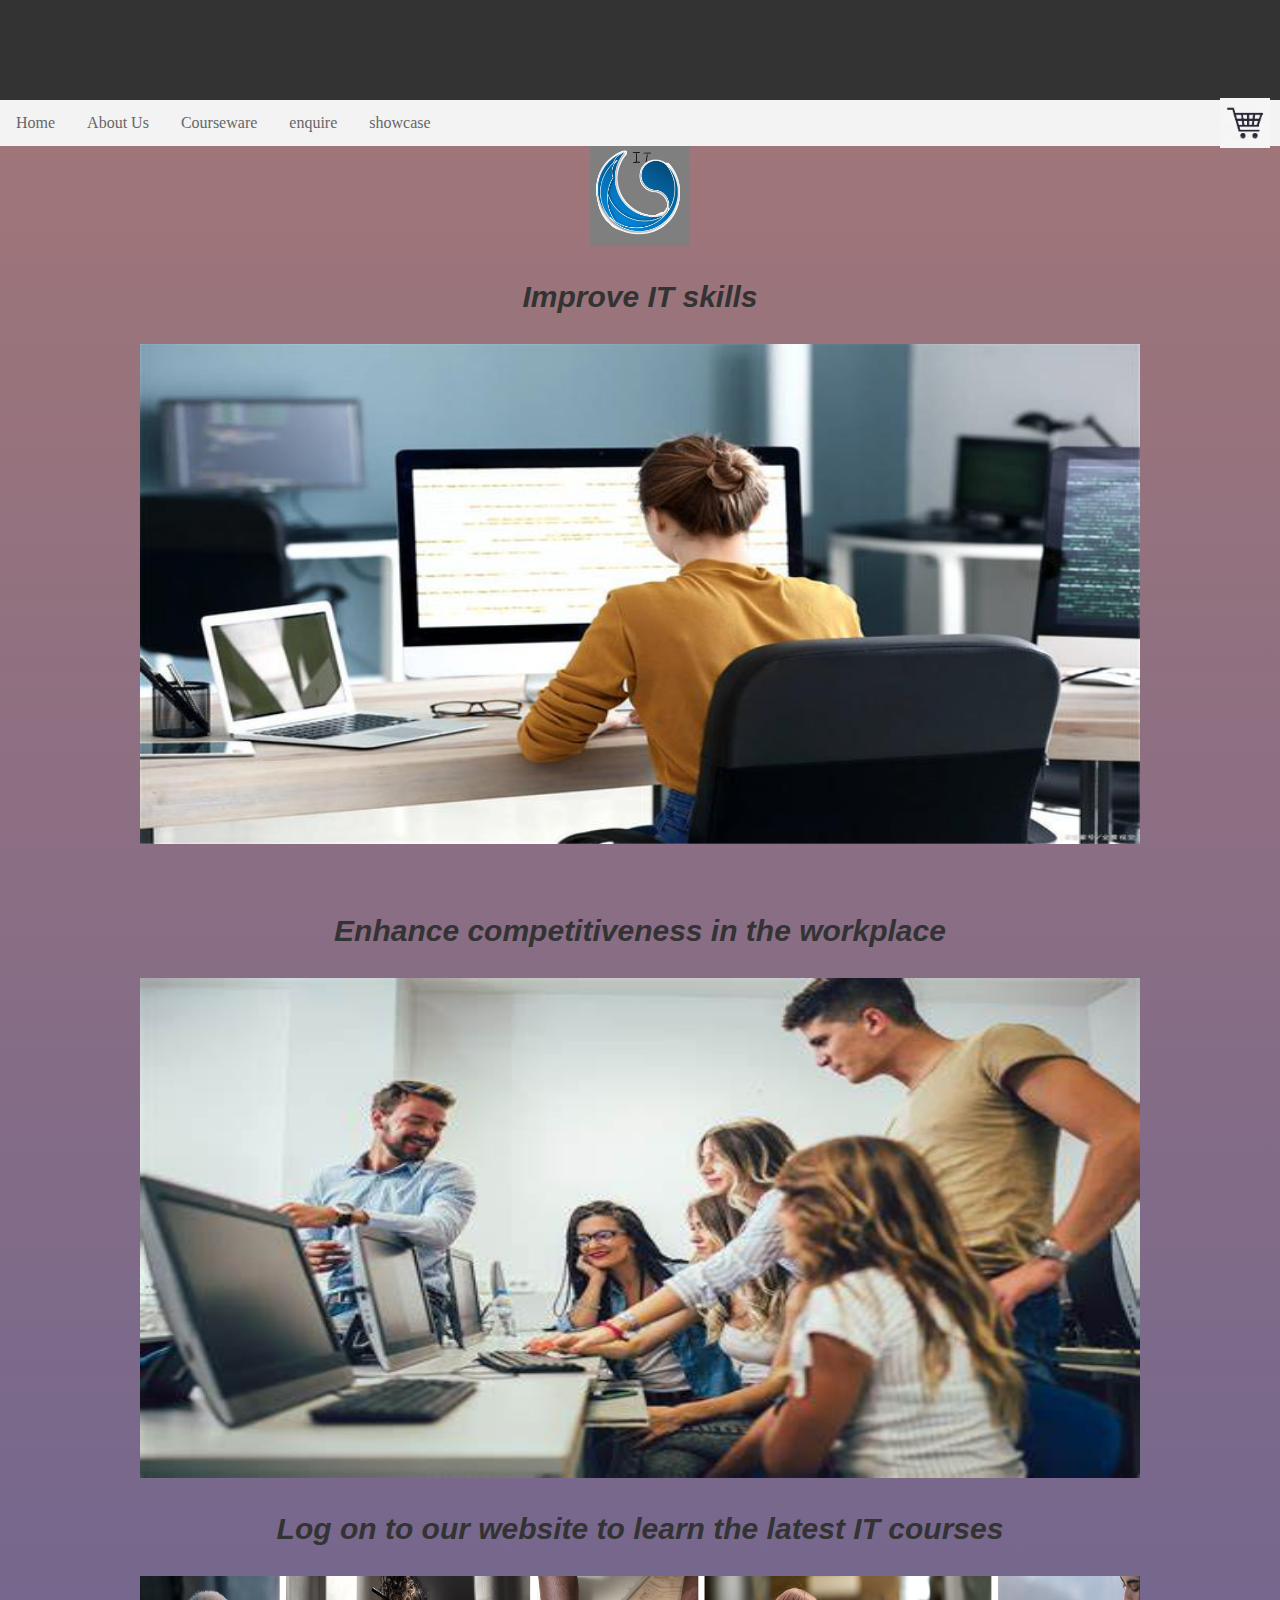
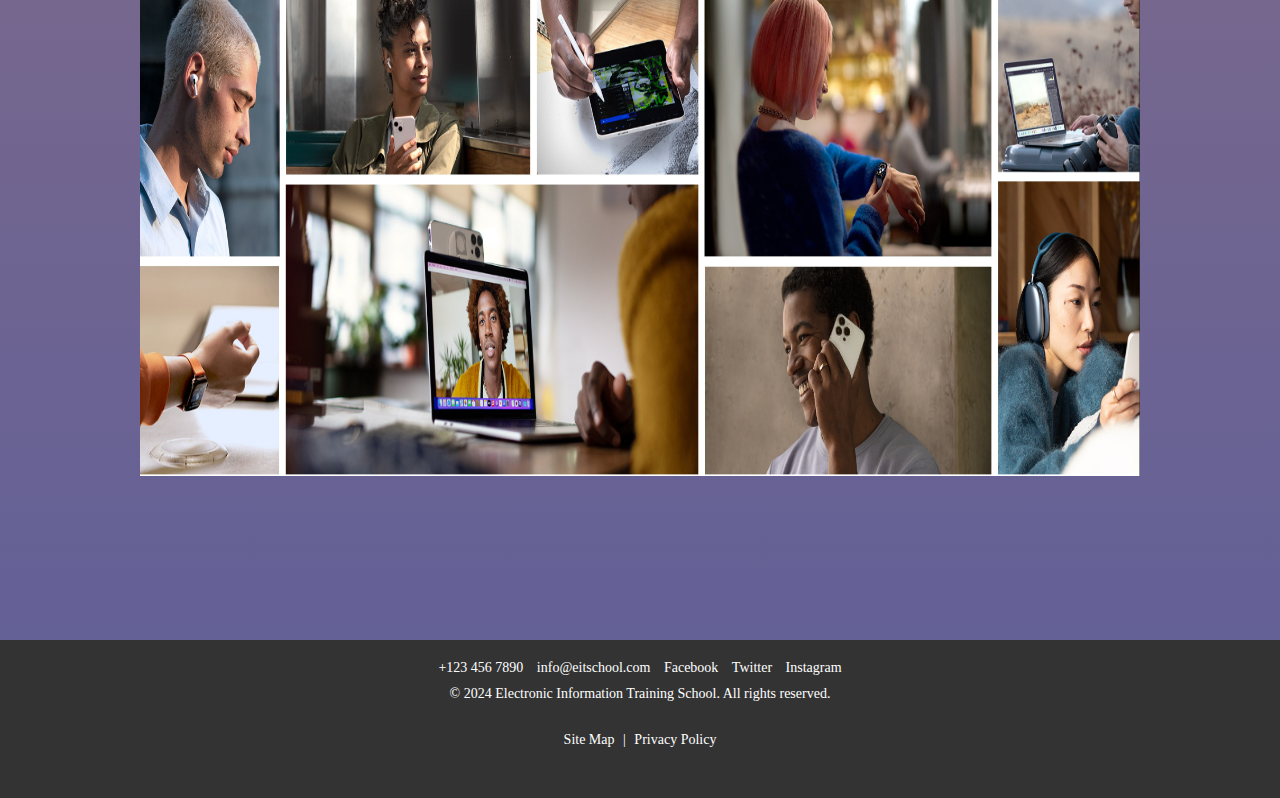
<file: index.html>
<!DOCTYPE html>  
<html lang="en">  
<head>  
    <meta charset="UTF-8">  
    <meta name="viewport" content="width=device-width, initial-scale=1.0">  
    <title>RTO Training Resources</title>  
    <link rel="stylesheet" href="styles.css">  
    <script src="script.js" defer></script>  
</head>  
</style>
<body>  
    <header>  
        <h1>Electronic information training school</h1>  
    </header>  
    <div id="shopping">
    <a href="createpage.html">  
        <img id="shop"src="11.png" >  
    </a>
</div>  
    <nav>  
        <ul>  
            <li><a href="index.html">Home</a></li>  
            <li><a href="aboutus.html">About Us</a></li>  
            <li><a href="course.html">Courseware</a></li>  
            <li><a href="login.html">enquire</a></li>  
            <li><a href="showcase.html">showcase</a></li>
        </ul>  
    </nav>  
    <div style="text-align: center;"> 
    <img class="blinking-image" src="logo.jpg" width="100" height="100">  <p>Improve IT skills</p></div>
    <div style="text-align: center;"> 
    <img class="animated-image" src="123.png"><br><br><br>
    <p>Enhance competitiveness in the workplace</p>
    <img class="animated-image" src="sss.jpg">
    <p>Log on to our website to learn the latest IT courses</p>
    <img class="animated-image" src="kkk.png">
    </div>
    <main>  
        <section id="home">  
            <!-- Home content here -->  
        </section>  
        <section id="about">  
            <!-- About content here -->  
        </section>  
        <section id="courses">  
            <!-- Courseware content here -->  
        </section>  
        <section id="projects">  
            <!-- Project content here -->  
        </section>  
    </main>  
    
    <footer>  
        <div class="footer-links">  
          <a href="tel:+1234567890"><i class="fas fa-phone"></i> +123 456 7890</a>  
          <a href="mailto:info@eitschool.com"><i class="fas fa-envelope"></i> info@eitschool.com</a>  
          <a href="https://www.facebook.com/eitschool" target="_blank"><i class="fab fa-facebook-square"></i> Facebook</a>  
          <a href="https://www.twitter.com/eitschool" target="_blank"><i class="fab fa-twitter-square"></i> Twitter</a>  
          <a href="https://www.instagram.com/eitschool" target="_blank"><i class="fab fa-instagram-square"></i> Instagram</a>  
        </div>  
        <div class="copyright">  
          <h9>&copy; 2024 Electronic Information Training School. All rights reserved.</p>  
          <h9><a href="sitemap.xml">Site Map</a> | <a href="privacy.html">Privacy Policy</a></p>  
        </div>  
      </footer> 
    
</body>  
</html>
</file>
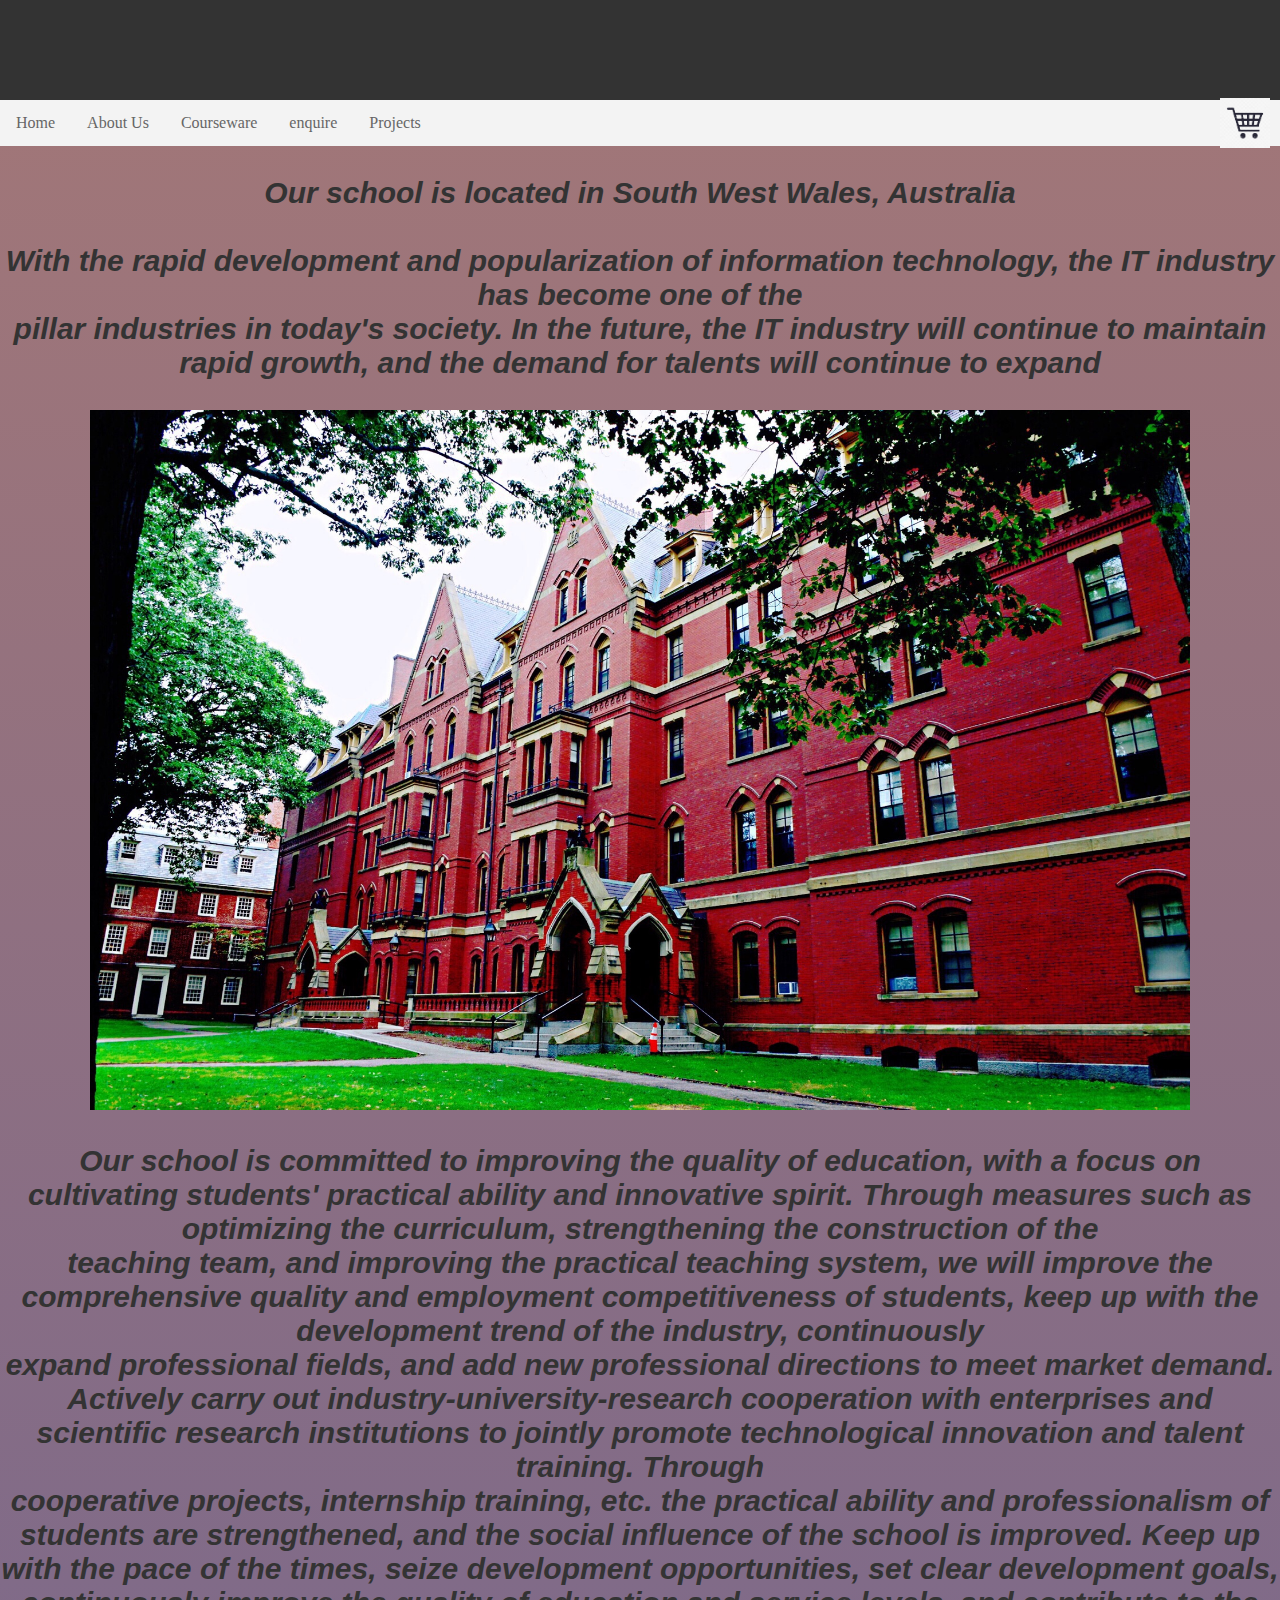
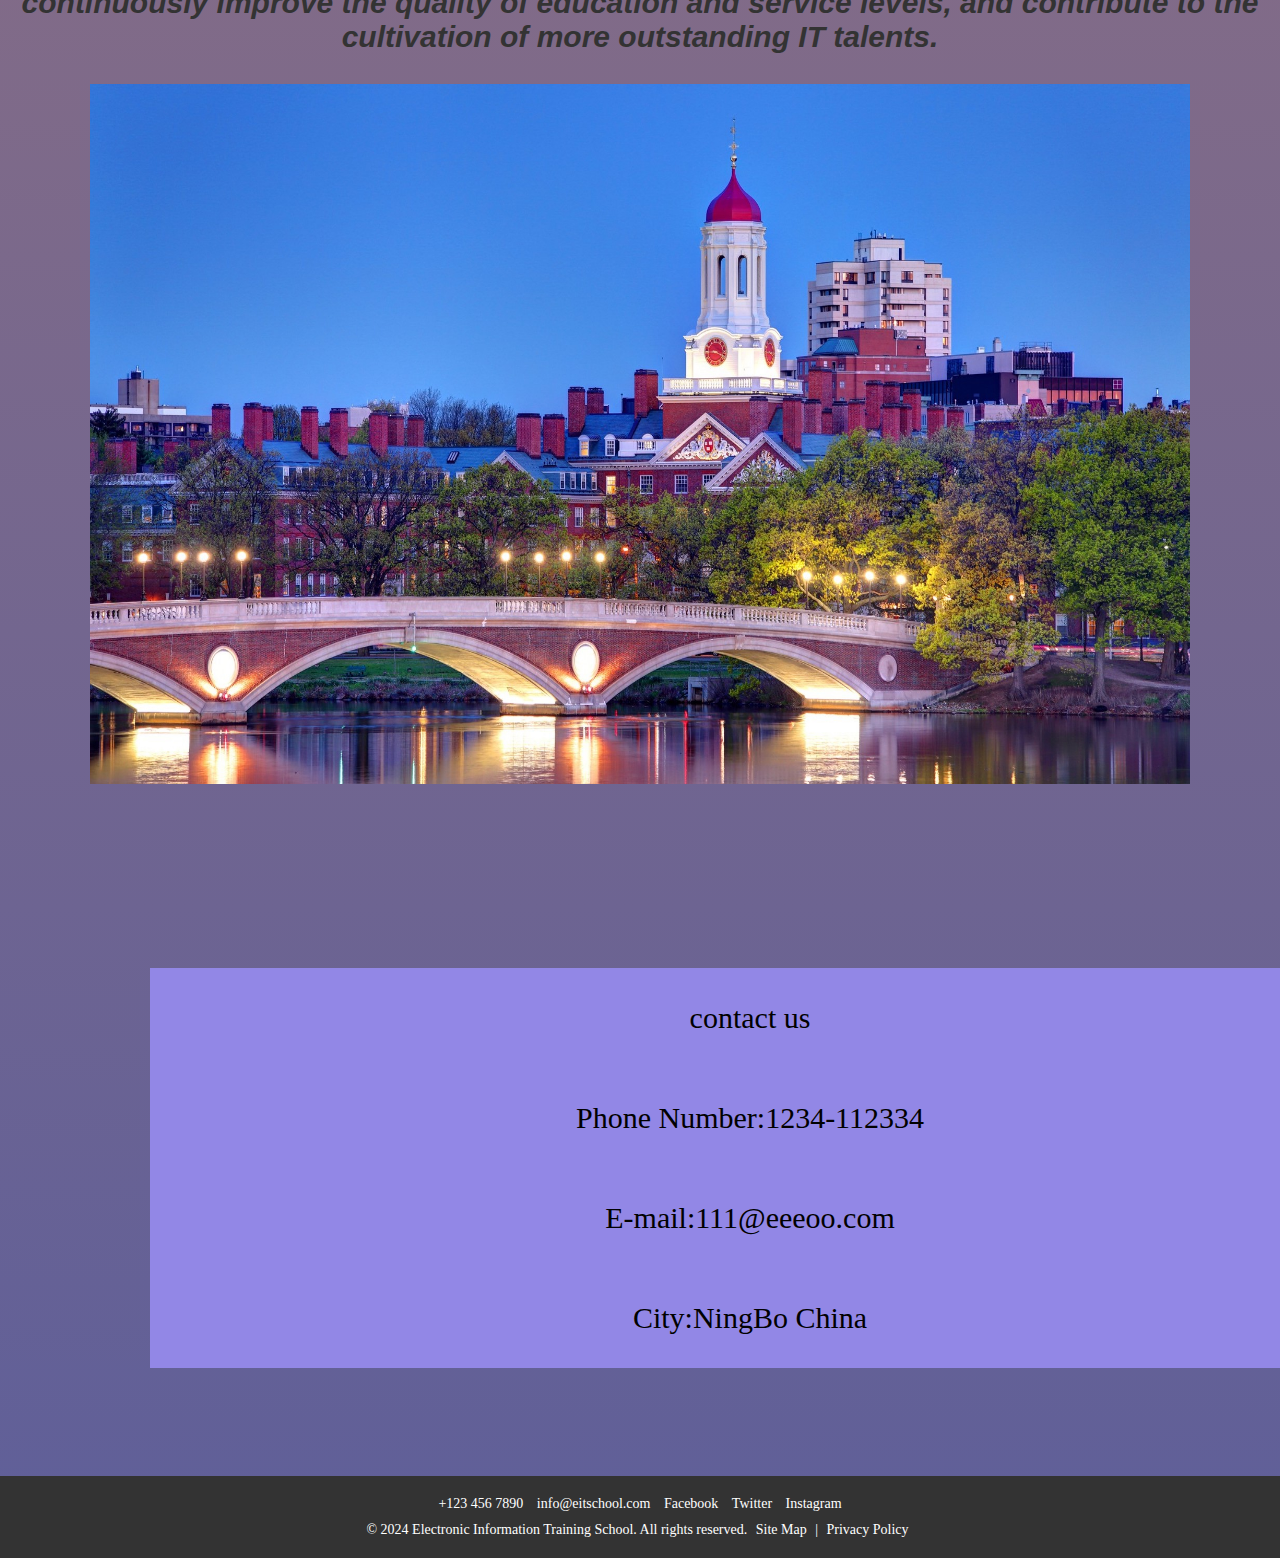
<file: aboutus.html>
<!DOCTYPE html>  
<html lang="en">  
<head>  
    <meta charset="UTF-8">  
    <meta name="viewport" content="width=device-width, initial-scale=1.0">  
    <title>RTO Training Resources</title>  
    <link rel="stylesheet" href="styles.css">  
    <script src="script.js" defer></script>  
</head>  
<body>  
    <header>  
        <h1>About us</h1>  
    </header>  
    <div id="shopping">
        <a href="createpage.html">  
            <img id="shop"src="11.png" >  
        </a>
    </div>  
    <nav>  
        <ul>  
            <li><a href="index.html">Home</a></li>  
            <li><a href="aboutus.html">About Us</a></li>  
            <li><a href="course.html">Courseware</a></li>  
            <li><a href="login.html">enquire</a></li>  
            <li><a href="showcase.html">Projects</a></li>
        </ul>  
    </nav> 
    <div style="text-align: center;">
    <p>Our school is located in South West Wales, Australia<br><br>
      With the rapid development and popularization of information technology, 
      the IT industry has become one of the <br>pillar industries in today's society. 
      In the future, the IT industry will continue to maintain rapid growth, and the
       demand for talents will continue to expand</p>
    <img src="school.jpg" width="1100px" height="700px">
    <p>Our school is committed to improving the quality of education, with a focus on cultivating 
      students' practical ability and innovative spirit. Through measures such as optimizing the 
      curriculum, strengthening the construction of the <br>teaching team, and improving the practical 
      teaching system, we will improve the comprehensive quality and employment competitiveness of
       students, keep up with the development trend of the industry, continuously <br>expand professional
        fields, and add new professional directions to meet market demand. Actively carry out industry-university-research 
        cooperation with enterprises and scientific research institutions to jointly promote 
        technological innovation and talent training. Through <br>cooperative projects, internship training, etc.
         the practical ability and professionalism of students are strengthened, and the social influence of 
         the school is improved. Keep up with the pace of the times, seize development opportunities, set clear 
         development goals, continuously improve the quality of education and service levels, and contribute to the 
         cultivation of more outstanding IT talents.</p>
    <img src="school2.jpg" width="1100px" height="700px">
  </div> 
    <div class="block1">contact us<br> Phone Number:1234-112334<br>E-mail:111@eeeoo.com<br>City:NingBo China</div>

   
    <br><br><br><br><br><br><br><br><br><br><br><br><br><br><br><br>
     <footer>  
        <div class="footer-links">  
          <a href="tel:+1234567890"><i class="fas fa-phone"></i> +123 456 7890</a>  
          <a href="mailto:info@eitschool.com"><i class="fas fa-envelope"></i> info@eitschool.com</a>  
          <a href="https://www.facebook.com/eitschool" target="_blank"><i class="fab fa-facebook-square"></i> Facebook</a>  
          <a href="https://www.twitter.com/eitschool" target="_blank"><i class="fab fa-twitter-square"></i> Twitter</a>  
          <a href="https://www.instagram.com/eitschool" target="_blank"><i class="fab fa-instagram-square"></i> Instagram</a>  
        </div>  
        <div class="copyright">  
          <h11>&copy; 2024 Electronic Information Training School. All rights reserved.</h11>  
          <h11><a href="sitemap.xml">Site Map</a> | <a href="privacy.html">Privacy Policy</a></h11>  
        </div>  
      </footer> 
    
</body>  
</html>
</file>
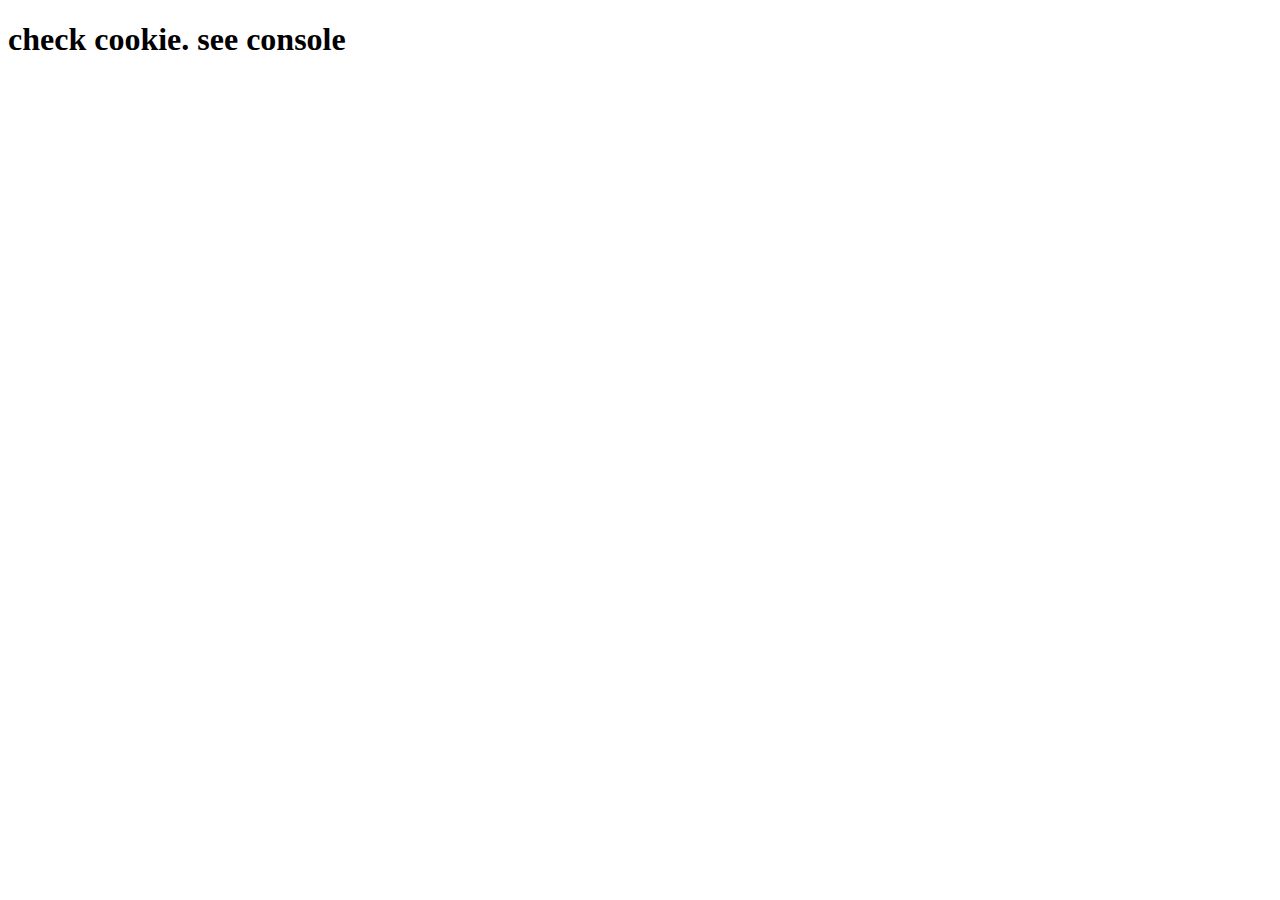
<file: check_cookies.html>
<!DOCTYPE html>
<html lang="en">
<head>
    <meta charset="UTF-8">
    <meta name="viewport" content="width=device-width, initial-scale=1.0">
    <title>Document</title>
</head>
<body>
    <h1>check cookie. see console</h1>



<script>

//let username = getCookie("username");

function getCookie(name) {  
    var nameEQ = name + "=";  
    var ca = document.cookie.split(';');  
    for (var i = 0; i < ca.length; i++) {  
        var c = ca[i];  
        while (c.charAt(0) === ' ') c = c.substring(1, c.length);  
        if (c.indexOf(nameEQ) === 0) return c.substring(nameEQ.length, c.length);  
    }  
    return null;  
}  

window.onload = function() {  
    let username = getCookie('username');  
    let password = getCookie('password');  
    if (username) {  
        
        console.log('Welcome back, ' + username + '!');  
        console.log('password ' + password + '!');  
        
       
    }  
};


</script>
</body>
</html>
</file>
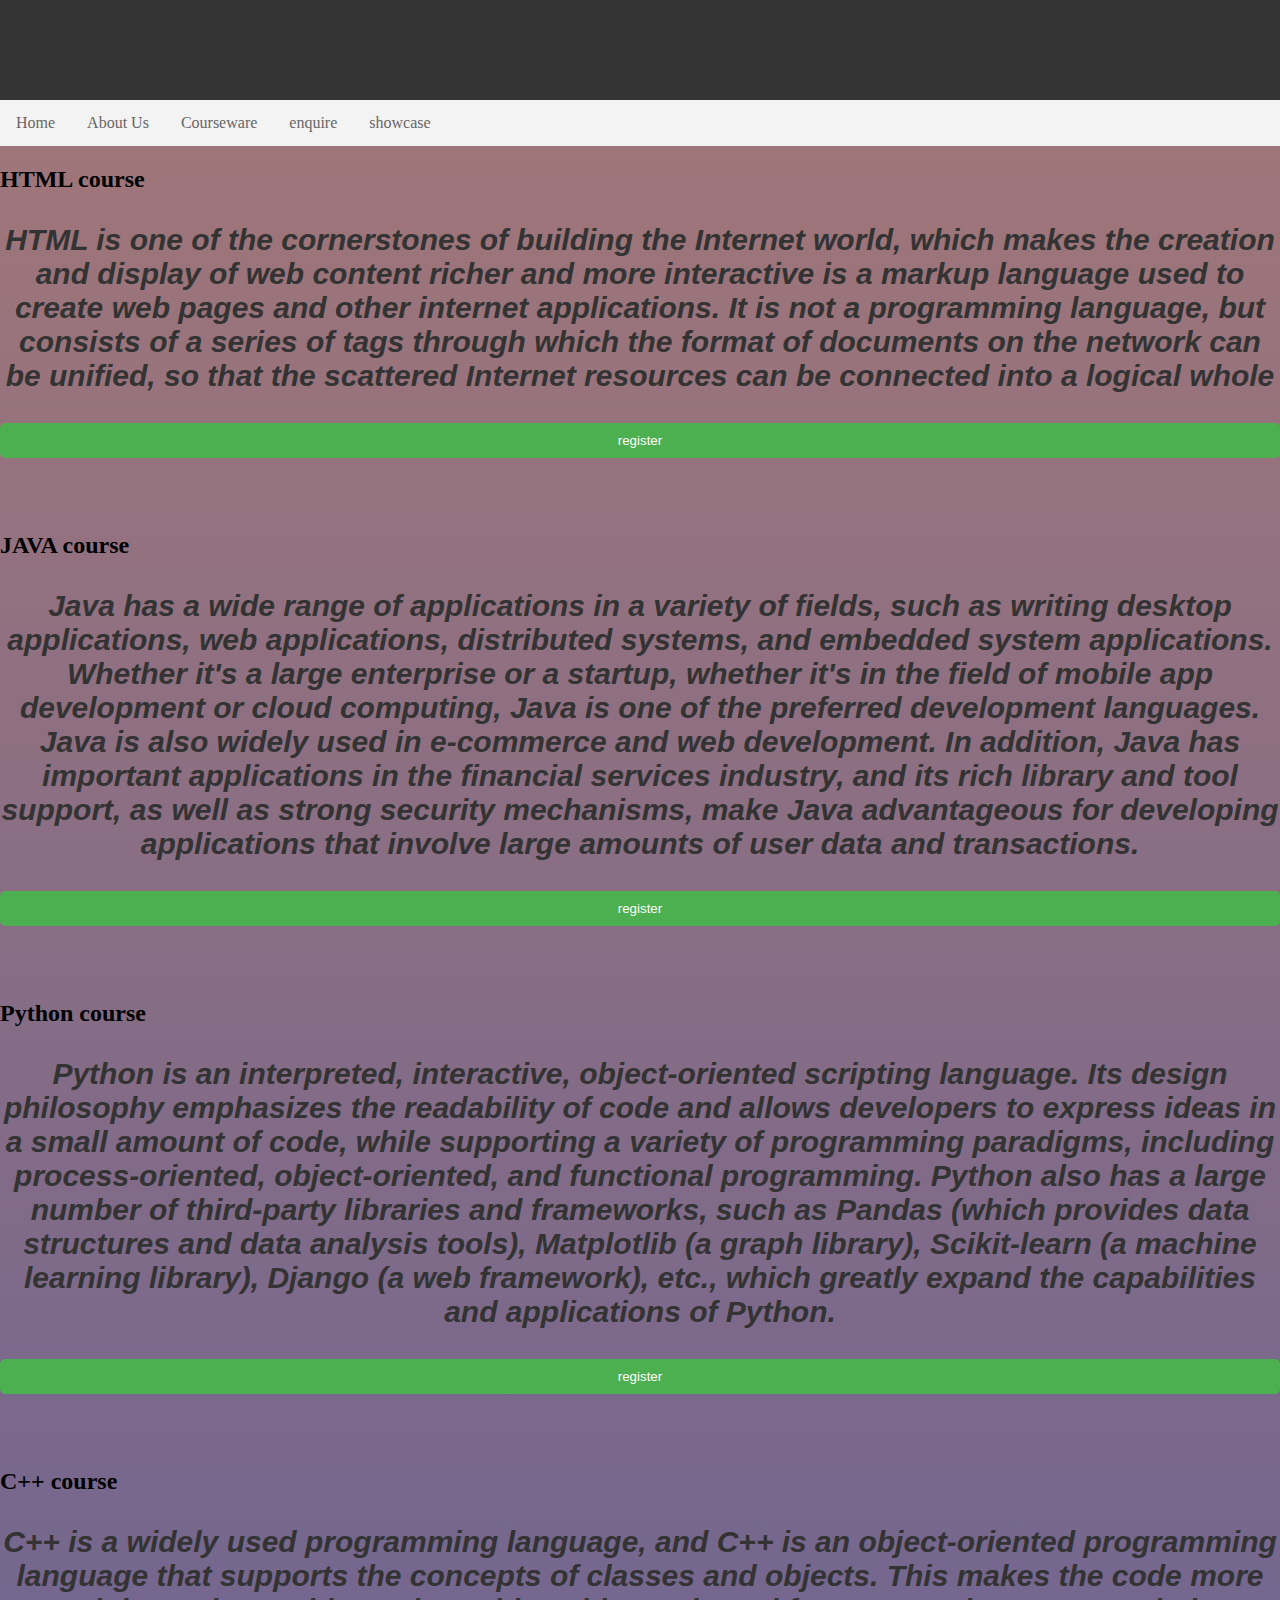
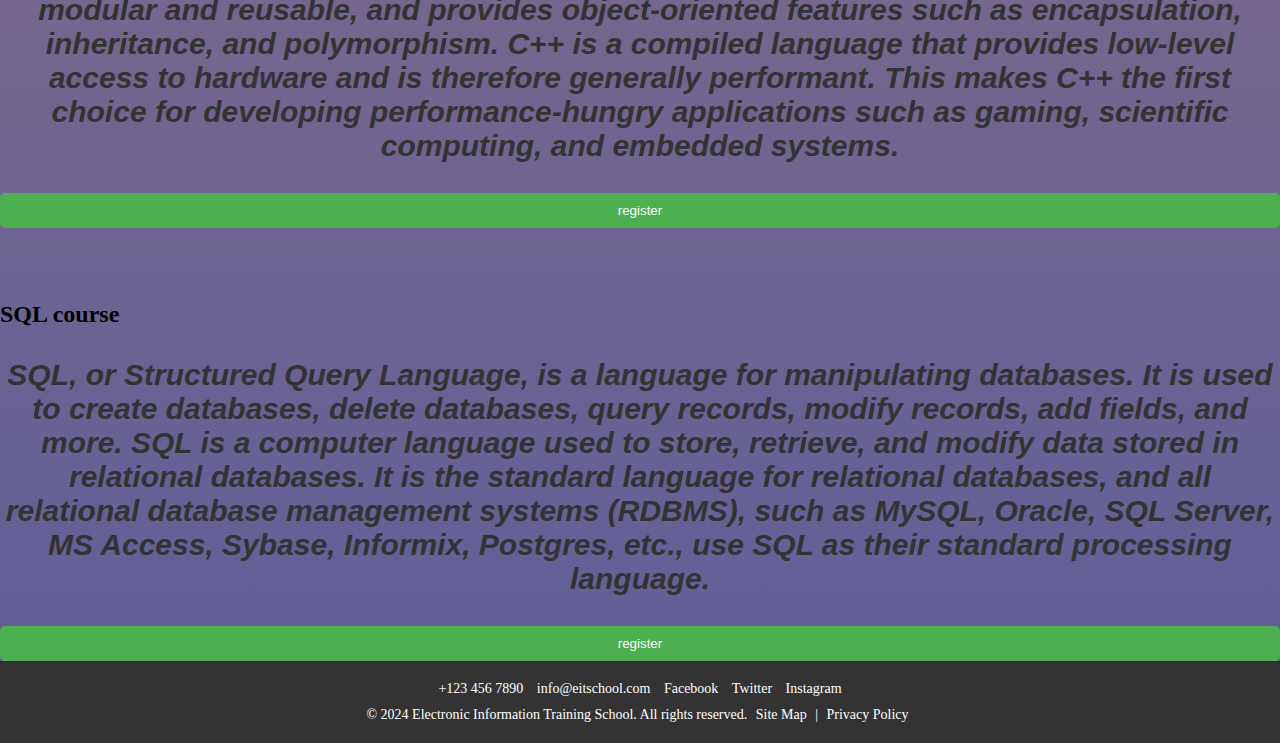
<file: course.html>
<!DOCTYPE html>  
<html lang="en">  
<head>  
    <meta charset="UTF-8">  
    <meta name="viewport" content="width=device-width, initial-scale=1.0">  
    <title>RTO Training Resources</title>  
    <link rel="stylesheet" href="styles.css">  
    <script src="script.js" defer></script>  
</head>  
<body>  
    <header>  
        <h1>Courseware</h1>  
    </header>  
    
    <nav>  
        <ul>  
            <li><a href="index.html">Home</a></li>  
            <li><a href="aboutus.html">About Us</a></li>  
            <li><a href="course.html">Courseware</a></li>  
            <li><a href="login.html">enquire</a></li>  
            <li><a href="showcase.html">showcase</a></li>
        </ul>  
    </nav>  
    <div id="products">  
      <div class="product">  
          <h2>HTML course</h2>  
          <p>HTML is one of the cornerstones of building the Internet world,
             which makes the creation and display of web content richer and more interactive 
             is a markup language used to create web pages and other internet applications. 
             It is not a programming language, but consists of a series of tags through 
             which the format of documents on the network can be unified, so that the scattered
              Internet resources can be connected into a logical whole</p> 
              <button class="buttons" onclick="course()">register</button>  
      </div>  <br><br><br>
      <div class="product">  
          <h2>JAVA course</h2>  
          <p>Java has a wide range of applications in a variety of fields, such as writing
            desktop applications, web applications, distributed systems, and embedded system 
            applications. Whether it's a large enterprise or a startup, whether it's in the field 
            of mobile app development or cloud computing, Java is one of the preferred development 
            languages. Java is also widely used in e-commerce and web development. In addition, Java
             has important applications in the financial services industry, and its rich library and 
             tool support, as well as strong security mechanisms, make Java advantageous for developing 
             applications that involve large amounts of user data and transactions.</p>  
          
             <button class="buttons" onclick="course()">register</button> 
      </div>  <br><br><br>
      <div class="product">  
          <h2>Python course</h2>  
          <p>Python is an interpreted, interactive, object-oriented scripting language. 
            Its design philosophy emphasizes the readability of code and allows developers
             to express ideas in a small amount of code, while supporting a variety of programming
              paradigms, including process-oriented, object-oriented, and functional programming. 
              Python also has a large number of third-party libraries and frameworks, such as Pandas
               (which provides data structures and data analysis tools), Matplotlib (a graph library), 
               Scikit-learn (a machine learning library), Django (a web framework), etc., which greatly 
               expand the capabilities and applications of Python.</p> 
         
               <button class="buttons" onclick="course()">register</button>  
      </div>  <br><br><br>
      <div class="product">  
          <h2>C++ course</h2>  
          <p>C++ is a widely used programming language, and C++ is an object-oriented programming language
             that supports the concepts of classes and objects. This makes the code more modular and reusable, 
             and provides object-oriented features such as encapsulation, inheritance, and polymorphism. 
             C++ is a compiled language that provides low-level access to hardware and is therefore generally
              performant. This makes C++ the first choice for developing performance-hungry applications such 
              as gaming, scientific computing, and embedded systems.</p>  
          
              <button class="buttons" onclick="course()">register</button>   
      </div>  <br><br><br>
      <div class="product">  
          <h2>SQL course</h2>  
          <p>SQL, or Structured Query Language, is a language for manipulating databases.
             It is used to create databases, delete databases, query records, modify records, 
             add fields, and more. SQL is a computer language used to store, retrieve, and modify
              data stored in relational databases. It is the standard language for relational databases, 
              and all relational database management systems (RDBMS), such as MySQL, Oracle, SQL Server,
               MS Access, Sybase, Informix, Postgres, etc., use SQL as their standard processing language.</p>  
          
          <button class="buttons" onclick="course()">register</button>  
      </div>  
     <footer>  
        <div class="footer-links">  
          <a href="tel:+1234567890"><i class="fas fa-phone"></i> +123 456 7890</a>  
          <a href="mailto:info@eitschool.com"><i class="fas fa-envelope"></i> info@eitschool.com</a>  
          <a href="https://www.facebook.com/eitschool" target="_blank"><i class="fab fa-facebook-square"></i> Facebook</a>  
          <a href="https://www.twitter.com/eitschool" target="_blank"><i class="fab fa-twitter-square"></i> Twitter</a>  
          <a href="https://www.instagram.com/eitschool" target="_blank"><i class="fab fa-instagram-square"></i> Instagram</a>  
        </div>  
        <div class="copyright">  
          <h11>&copy; 2024 Electronic Information Training School. All rights reserved.</h11>  
          <h11><a href="sitemap.xml">Site Map</a> | <a href="privacy.html">Privacy Policy</a></h11>  
        </div>  
      </footer> 
    
</body>  
</html>
</file>
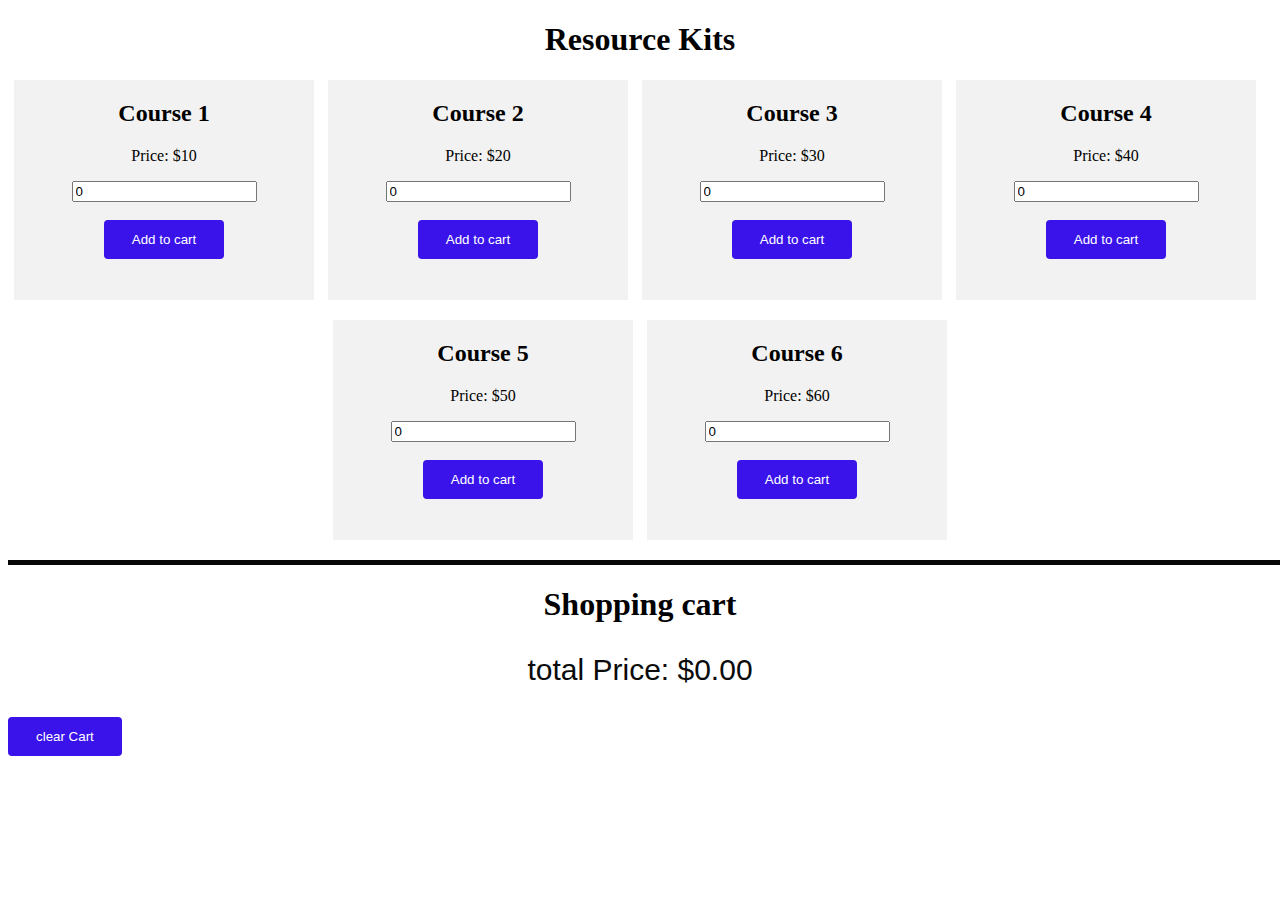
<file: shoppingcart.html>
<!DOCTYPE html>  
<html lang="en">  
<head>  
<meta charset="UTF-8">  
<meta name="viewport" content="width=device-width, initial-scale=1.0">  
<title>shopping cart</title>  
<style>  
#remove{
    background-color: #2f2e31;
    color: white;
    border: none;  
  border-radius: 4px; 
  padding: 8px 20px;  
}
#total{
    font-family: Arial, sans-serif;  
  font-size: 30px;  
  color: #0b0b0b;  
}
#totalPrice{
    font-family: Arial, sans-serif;  
  font-size: 30px;  
  color: #0b0b0b;  
}

.buttons{
    background-color: #3a13ea;
    color: white;
    border: none;  
  border-radius: 4px; 
  padding: 12px 28px;  
}
.line{
    width: 1300px;  
        height: 5px; 
        background-color: #070707; 
}
.clear{
    background-color: #3a13ea;
    color: white;
    border: none;  
  border-radius: 4px; 
  padding: 12px 28px; 
}
.product {  
  display: inline-block;  
  vertical-align: top;   
  margin-right: 10px; 
}  
  

.product:last-child {  
  margin-right: 0;  
}
    .product {  
        margin-bottom: 20px;  
        width: 300px;  
        height: 220px;  
        background-color: #f2f2f2; 
    } 
    
   
    
    .cart-item {  
        margin-bottom: 10px; 
       
    }  
</style>  
</head>  
<body>  
  <center>
<h1>Resource Kits</h1>  
<div id="products">  
    <div class="product">  
        <h2>Course 1</h2>  
        <p>Price: $10</p>  
        <input type="number" id="product1-quantity" value="0" min="0">  <br><br>
        <button class="buttons" onclick="addToCart608('product1', 10)">Add to cart</button>  
    </div>  
    <div class="product">  
        <h2>Course 2</h2>  
        <p>Price: $20</p>  
        <input type="number" id="product2-quantity" value="0" min="0">  <br><br>
        <button class="buttons" onclick="addToCart608('product2', 20)">Add to cart</button>  
    </div>  
    <div class="product">  
        <h2>Course 3</h2>  
        <p>Price: $30</p> 
        <input type="number" id="product3-quantity" value="0" min="0">  <br><br>
        <button class="buttons" onclick="addToCart608('product3', 30)">Add to cart</button>  
    </div>  
    <div class="product">  
        <h2>Course 4</h2>  
        <p>Price: $40</p>  
        <input type="number" id="product4-quantity" value="0" min="0">  <br><br>
        <button class="buttons" onclick="addToCart608('product4', 40)">Add to cart</button>  
    </div>  
    <div class="product">  
        <h2>Course 5</h2>  
        <p>Price: $50</p>  
        <input type="number" id="product5-quantity" value="0" min="0">  <br><br>
        <button class="buttons" onclick="addToCart608('product5', 50)">Add to cart</button>  
    </div>  
    <div class="product">  
        <h2>Course 6</h2>  
        <p>Price: $60</p>  
        <input type="number" id="product6-quantity" value="0" min="0">  <br><br>
        <button class="buttons" onclick="addToCart608('product6', 60)">Add to cart</button>  
    </div>  
</div>  
 <div class="line">

 </div>
<h1>Shopping cart</h1>  
<div id="cart">  
    <div id="cart-items"></div>  
    <p id="total">total Price: $<span id="totalPrice">0</span></p>  
</div>  
</center> 
<button class="clear" onclick="clearCart608()">clear Cart</button>
<script>  
let cart = [];  
  
function addToCart608(productName, price) {  
    const quantity = document.getElementById(`${productName}-quantity`).value;  
    if (quantity > 0) {  
        cart.push({ name: productName, price: price, quantity: quantity });  
        displayCart608();  
        calculateTotalPrice608();  
    } else {  
        alert('error');  
    }  
}  
  
function displayCart608() {  
    const cartItemsElement = document.getElementById('cart-items');  
    cartItemsElement.innerHTML = '';  
    cart.forEach(item => {  
        const cartItemElement = document.createElement('div');  
        cartItemElement.classList.add('cart-item');  
        cartItemElement.innerHTML = `  
            <h3>${item.name}</h3>  
            <p>unit price: ${item.price}</p>  
            <p>quantity: ${item.quantity}</p>  
            <p>Price: ${item.price * item.quantity}</p>  
            <button id="remove" onclick="removeFromCart608('${item.name}')">Remove</button>  
        `;  
        cartItemsElement.appendChild(cartItemElement);  
    });  
}  
  
function removeFromCart608(productName) {  
    cart = cart.filter(item => item.name !== productName);  
    displayCart608();  
    calculateTotalPrice608();  
}  
function clearCart608() {  
    cart = [];  
    displayCart608();   
    document.getElementById('totalPrice').textContent = '0';  
}  
  
function calculateTotalPrice608() {  
    let total = cart.reduce((sum, item) => sum + item.price * item.quantity, 0);  
    document.getElementById('totalPrice').textContent = total.toFixed(2);  
}  
  
  
window.onload = function() {  
    displayCart608();  
    calculateTotalPrice608(); 
};
</script>  
  
</body>  
</html>
</file>
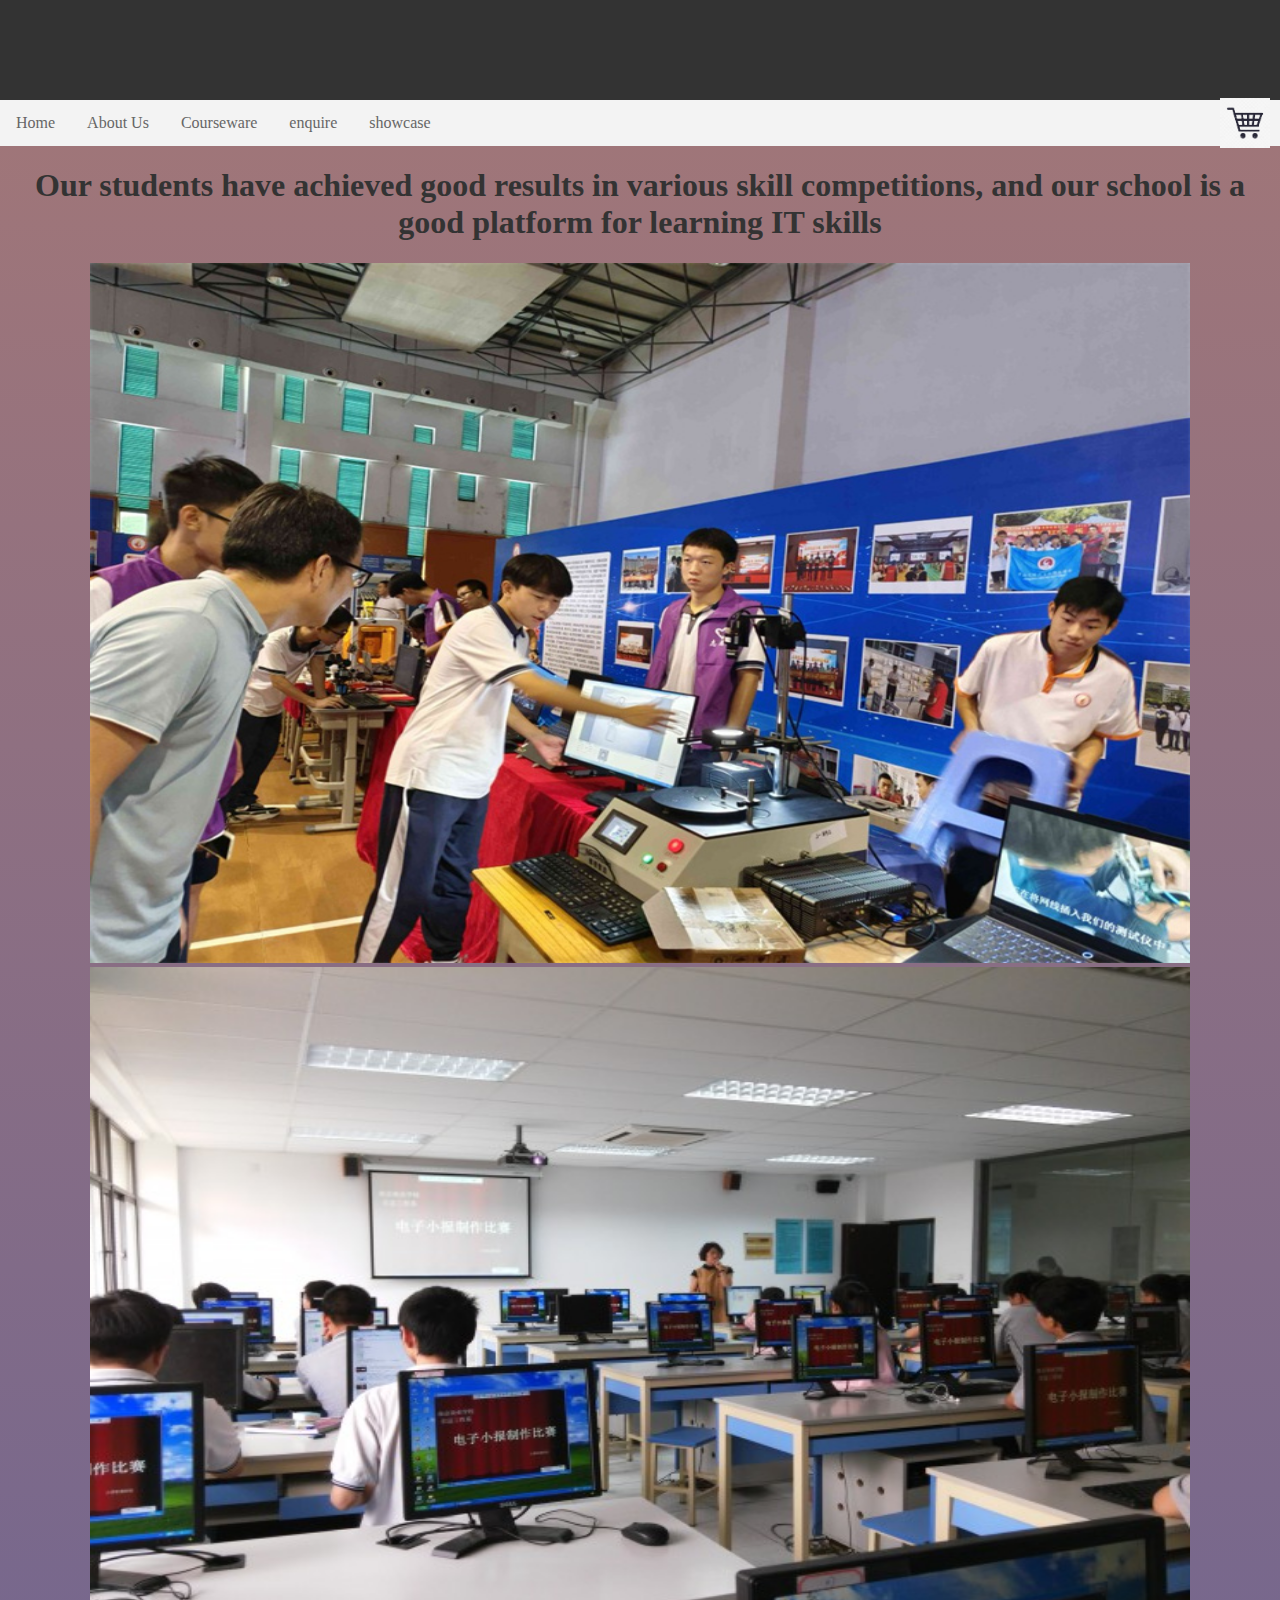
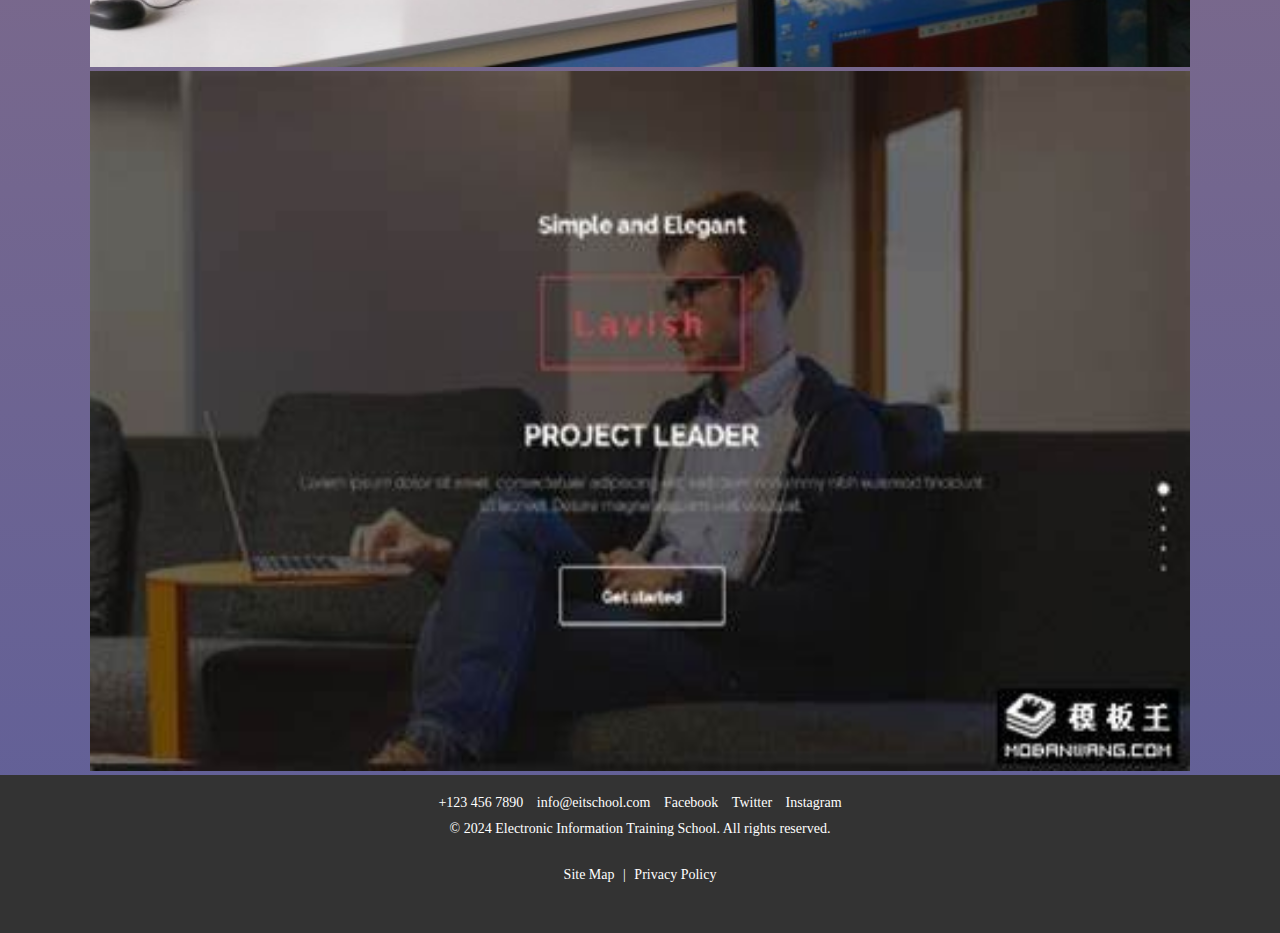
<file: showcase.html>
<!DOCTYPE html>  
<html lang="en">  
<head>  
    <meta charset="UTF-8">  
    <meta name="viewport" content="width=device-width, initial-scale=1.0">  
    <title>RTO Training Resources</title>  
    <link rel="stylesheet" href="styles.css">  
    <script src="script.js" defer></script>  
</head>  
<body>  
    <header>  
        <h1>Showcase</h1>  
    </header>  
    <div id="shopping">
        <a href="createpage.html">  
            <img id="shop"src="11.png" >  
        </a>
    </div>  
    <nav>  
        <ul>  
            <li><a href="index.html">Home</a></li>  
            <li><a href="aboutus.html">About Us</a></li>  
            <li><a href="course.html">Courseware</a></li>  
            <li><a href="login.html">enquire</a></li>  
            <li><a href="showcase.html">showcase</a></li>
        </ul>  
    </nav>  
    <div style="text-align: center;">
        <h1>Our students have achieved good results in various skill competitions, and our school is a good platform for learning IT skills</h1>
   <img src="showcase1.jpg" width="1100" height="700">
   <img src="showcase2.jpg"width="1100" height="700">
   <img src="showcase3.jpg"width="1100" height="700">
   </div>
   
     <footer>  
      <div class="footer-links">  
        <a href="tel:+1234567890"><i class="fas fa-phone"></i> +123 456 7890</a>  
        <a href="mailto:info@eitschool.com"><i class="fas fa-envelope"></i> info@eitschool.com</a>  
        <a href="https://www.facebook.com/eitschool" target="_blank"><i class="fab fa-facebook-square"></i> Facebook</a>  
        <a href="https://www.twitter.com/eitschool" target="_blank"><i class="fab fa-twitter-square"></i> Twitter</a>  
        <a href="https://www.instagram.com/eitschool" target="_blank"><i class="fab fa-instagram-square"></i> Instagram</a>  
      </div>  
      <div class="copyright">  
        <h9>&copy; 2024 Electronic Information Training School. All rights reserved.</p>  
        <h9><a href="sitemap.xml">Site Map</a> | <a href="privacy.html">Privacy Policy</a></p>  
      </div>  
    </footer> 
  
</body>  
</html>
</file>
<file: styles.css>
body{
       
    background: linear-gradient(to bottom, rgb(163, 119, 119), rgb(95, 95, 153));  
     
    margin: 0;  
    padding: 0;  
    align-items: center; 
    justify-content: center;}
  
h1 {  
    text-align: center;  
    color: #333;  
}  
  
form {  
    max-width: 300px;  
    margin: 0 auto;  
    background-color: #fff;  
    padding: 20px;  
    border-radius: 5px;  
    box-shadow: 0 0 10px rgba(0, 0, 0, 0.1);  
}  
  
input[type="text"],  
input[type="password"] {  
    width: 100%;  
    padding: 10px;  
    margin-bottom: 10px;  
    border-radius: 5px;  
    border: 1px solid #ccc;  
}  
  
button {  
    width: 100%;  
    padding: 10px;  
    background-color: #4CAF50;  
    color: #fff;  
    border: none;  
    border-radius: 5px;  
    cursor: pointer;  
}  
  
button:hover {  
    background-color: #45a049;  
}  
 footer {  
    background-color: #333;  
    color: #fff;  
    padding: 20px;  
    text-align: center;  
    font-size: 14px;  
  }  
  footer a {  
    color: #fff;  
    text-decoration: none;  
    margin: 0 5px;  
  }  
  footer a:hover {  
    color: #ccc;  
  }  
  .footer-links {  
    margin-bottom: 10px;  
  }  
  .footer-links a {  
    display: inline-block;  
    margin: 0 5px;  
  }  
  .copyright {  
    margin-top: 10px;  
  }  
 .button-link {  
            display: inline-block;  
            padding: 10px 20px;  
            background-color: #007BFF;  
            color: white;  
            text-align: center;  
            text-decoration: none;  
            border-radius: 5px;  
            transition: background-color 0.3s ease;  
        }  
  
        .button-link:hover {  
            background-color: #0056b3;  
        }  
#pgp{text-align: center; }
nav ul {  
    list-style-type: none;  
    margin: 0;  
    padding: 0;  
    overflow: hidden;  
    background-color: #f3f3f3;  
}  
  
nav li {  
    float: left;  
}  
  
nav li a {  
    display: block;  
    color: #666;  
    text-align: center;  
    padding: 14px 16px;  
    text-decoration: none;  
}  
  
nav li a:hover {  
    background-color: #ddd;  
}  
header {  
    background-color: #333;  
    color: #fff;  
    padding: 10px;  
    text-align: center;  
}  
section {  
    padding: 20px;  
}  

/* Add more CSS styles here as needed */
@keyframes fadeIn {  
  0% {opacity: 0;}  
  100% {opacity: 1;}  
}  
  
.animated-image {  
    
    width: 1000px;
    height: 500px;
  animation-name: fadeIn;  
  animation-duration: 2s; 
  animation-fill-mode: forwards;   
}
p{
    font-family: 'Arial', sans-serif; 
    font-size: 30px;  
    color: #333;  
    font-weight: bold;  
    font-style: italic;  
    text-align: center; 
    animation-name: textColorChange;  
    
  
  animation-duration: 2s;  
    
    
  animation-iteration-count: infinite;  
    
   
  animation-direction: alternate;  
    
   
  animation-timing-function: ease-in-out;   
}
@keyframes textColorChange {  
  0% { color: red; }  
  50% { color: blue; }  
  100% { color: green; } }
#shop{
    width: 50px;
    height: 50px;
}
#shopping{
    position: absolute;  
  top: 98px;  
  right: 10px;  
}
@keyframes blink {  
  0% { opacity: 1; }  
  50% { opacity: 0; }  
  100% { opacity: 1; }  
}  
  
.blinking-image {  
  animation: blink 1s linear infinite;  
}

.block1{
    font-size: 30px;
width: 1200px;
height: 400px; 
background-color: rgb(146, 135, 230);   
color: rgb(1, 1, 1);
text-align: center; 
line-height: 100px; 
position: relative;
top: 180px; 
left: 150px;}

.container{
  margin-left: auto;  
  margin-right: auto;  
  width: 50%;
  width:500px;
  height:500px
}
</file>
